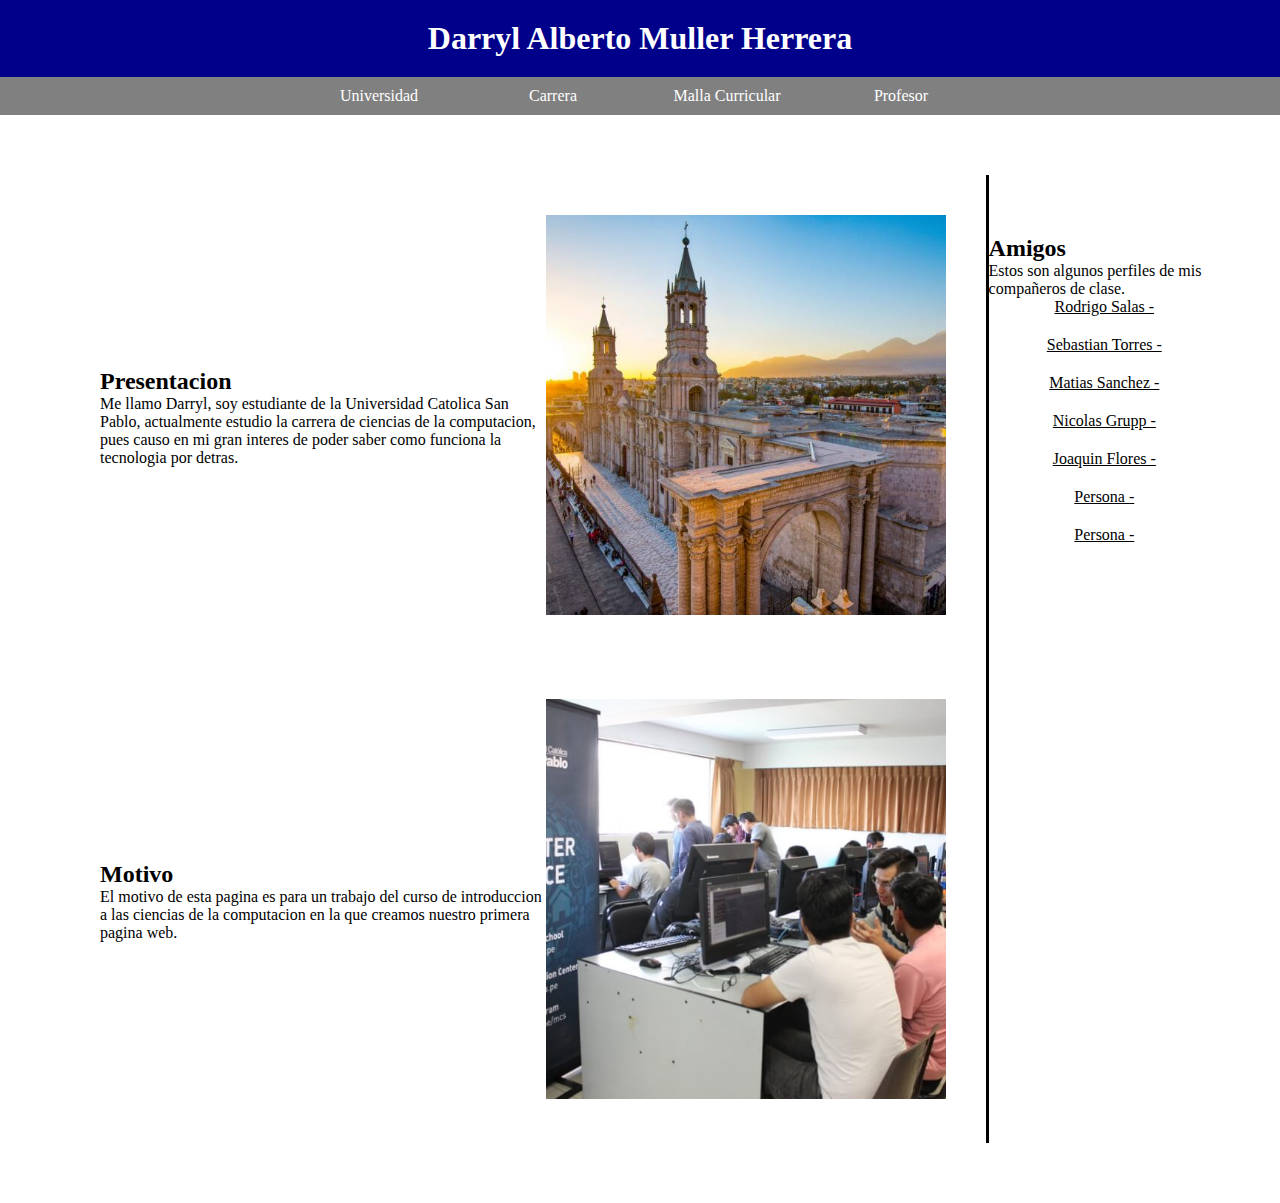
<file: index.html>
<!DOCTYPE html>
<html>
<head>
    <meta name="google-site-verification" content="IbTioO6UT_9zLND57qJpqFxsEFb7jo044qT3MTjnRME" />
    <title>Pagina Web ICC</title>
    <link rel="stylesheet" type="text/css" href="estilo.css">
</head>
<body>
    <h1>Darryl Alberto Muller Herrera</h1>
    <nav>
        <ul>
            <li><a href="https://ucsp.edu.pe/">Universidad</a></li>
            <li><a href="https://cs.ucsp.edu.pe/pregrado/">Carrera</a></li>
            <li><a href="https://ucsp.edu.pe/transparencia/malla-curricular-escuela-profesional-de-ciencia-de-la-computacion/">Malla Curricular</a></li>
            <li><a href="https://ecuadros.blogspot.com/">Profesor</a></li>
        </ul>
    </nav>
    <div class="contenido">
        <div class="articulos">
            <div class="secciones">
                <div>
                    <h2>Presentacion</h2>
                    <p>Me llamo Darryl, soy estudiante de la Universidad Catolica San Pablo, actualmente estudio la carrera de ciencias de la computacion, pues causo en mi gran interes de poder saber como funciona la tecnologia por detras.</p>
                </div>
                <div><img src="img/peru.jpg"></div>
            </div>
            <div class="secciones">
                <div>
                    <h2>Motivo</h2>
                    <p>El motivo de esta pagina es para un trabajo del curso de introduccion a las ciencias de la computacion en la que creamos nuestro primera pagina web.</p>
                </div>
                <div><img src="img/ccomp.jpg"></div>
            </div>
        </div>
        <div class="menu-secundario">
            <div>
                <h2>Amigos</h2>
                <p>Estos son algunos perfiles de mis compañeros de clase.</p>
            </div>
            <a href="https://rodrigoemanuelsantiagosalasramos.000webhostapp.com/">Rodrigo Salas - </a>
            <a href="https://sebastiantorrescalderon.github.io/SebastianManuelTorresCalderon.github.io/">Sebastian Torres - </a>
            <a href="https://mat1assa.github.io/MatiasPavelSanchezCuno.github.io/">Matias Sanchez - </a>
            <a href="https://nick-grupp.github.io/Pagina2/">Nicolas Grupp - </a>
            <a href="https://ronaldjoaquinfloresmatheos.000webhostapp.com/">Joaquin Flores - </a>
            <a href="">Persona - </a>
            <a href="">Persona - </a>
        </div>
    </div>

</body>
</html>
</file>
<file: estilo.css>
*{
    padding: 0;
    margin: 0;
}
h1 {
    text-align: center;
    background-color: darkblue;
    color:white;
    padding: 20px;
}
nav ul{
    background-color: grey;
    width: 100%;
    list-style-type: none;
    text-align: center;
}
nav li{
    display: inline-flex;
}
nav a{
    text-decoration: none;
    color:white;
    padding: 10px;
    width: 150px;
}
nav li:hover {
    background-color:black ;
}

img {
    width:400px;
    height:400px;
    object-fit: cover;
}
.contenido {
    display: flex;
    margin: 60px;
}
.articulos {
    width: 80%;
    border-right: 3px solid black;
}
.secciones {
    display:flex;
    align-items: center;
    padding: 40px;
}
.menu-secundario {
    width: 20%;
    margin-top: 60px;
}
.menu-secundario a{
    display: block;
    text-align: center;
    color:black;
    margin-bottom: 20px;
}
</file>
